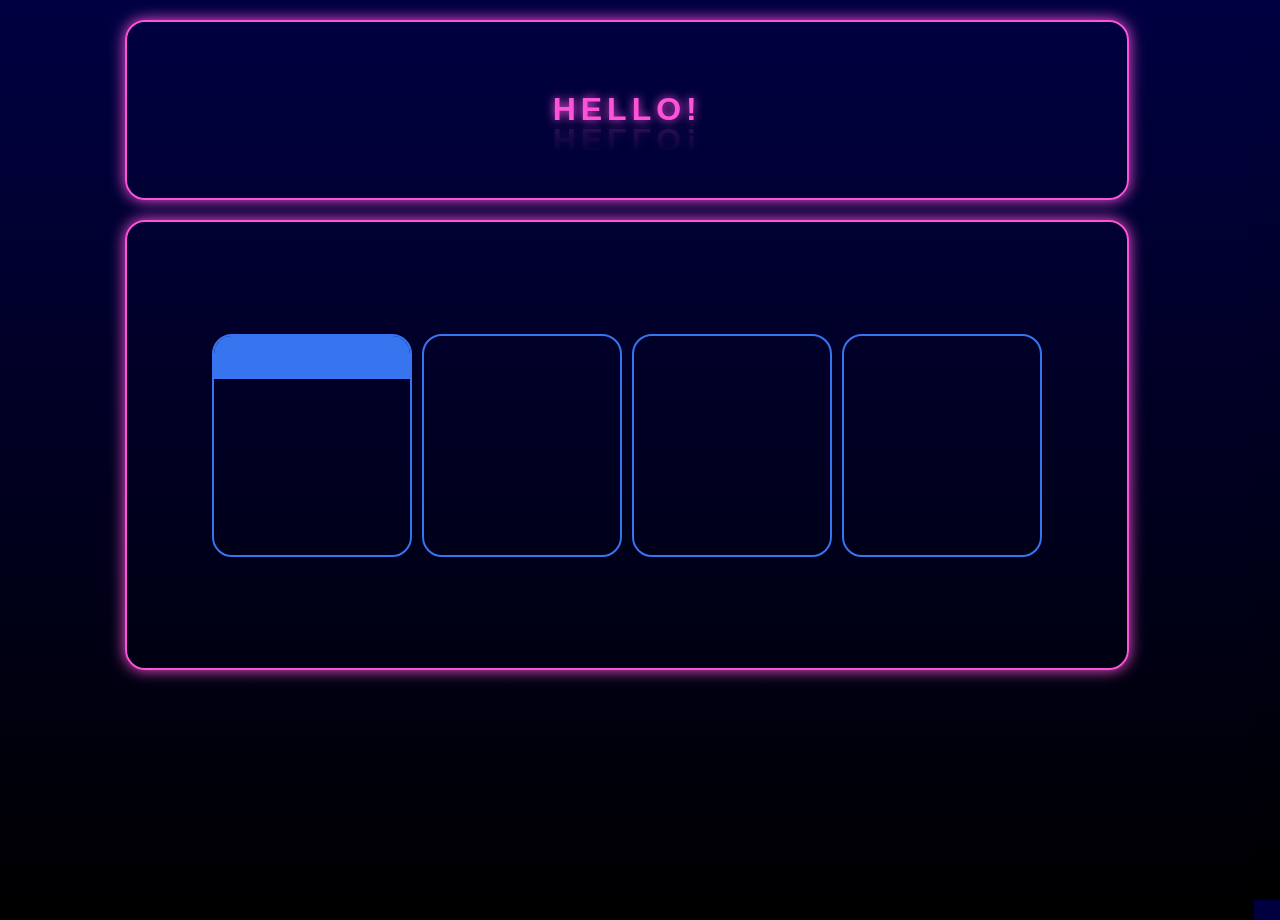
<file: cards/index.html>
<!DOCTYPE html>
<html lang="en">
<head>
    <meta charset="UTF-8">
    <meta name="viewport" content="width=device-width, initial-scale=1.0">
    <title>Cards</title>
    <link rel="stylesheet" href="style.css">
</head>
<body>
    <header>
        <h1>Hello!</h1>
    </header>
    <main>
        <div class="card">
            <header class= "cardheader">
                
            </header>
        </div>
        <div class="card">

        </div>
        <div class="card">

        </div>
        <div class="card">

        </div>
    </main>
    <footer></footer>
</body>
</html>
</file>
<file: cards/style.css>
@charset "UTF-8";

*{
    padding: 0;
    margin: 0;
    box-sizing: border-box;
    font-family: Arial, Helvetica, sans-serif;
}

:root{
    --main-color:rgb(255, 82, 218);
    --card: #3774F0;
}

html, body{
    width: 98vw;
    height: 100vh;
    background-image: linear-gradient(to bottom, rgb(0, 0, 65), black);
}

header{
    width: 80%;
    height: 20%;
    border: 2px solid var(--main-color);
    margin: auto;
    margin-top: 20px;
    border-radius: 20px;
    box-shadow: 0px 0px 15px var(--main-color);

    display: flex;
    justify-content: center;
    align-items: center;
    color: white;
}

h1{
    letter-spacing: 5px;
    -webkit-box-reflect: below 1px linear-gradient(transparent, rgba(0, 0, 0, 0.177));
    line-height: 1.7rem;
    text-transform: uppercase;
    text-shadow: 0px 0px 10px var(--main-color);
    color: var(--main-color);
}

main{
    width: 80%;
    height: 50%;
    margin: auto;
    margin-top: 20px;
    border: 2px solid var(--main-color);
    border-radius: 20px;
    box-shadow: 0px 0px 15px rgb(255, 82, 218);
    display: flex;
    gap: 10px;
    align-items: center;
    justify-content: center;
}

.card{
    border: 2px solid var(--card);
    height: 50%;
    width: 20%;
    border-radius: 20px;
    background: transparent center center no-repeat fixed;
    background-size: cover;
    overflow: hidden;
}

.cardheader{
    width: 100%;
    margin-top: 0px;
    box-shadow: none;
    border: 2px solid var(--card);
    border-radius: 9px 9px 0px 0px;
    background-color: #3774F0;
}
</file>
